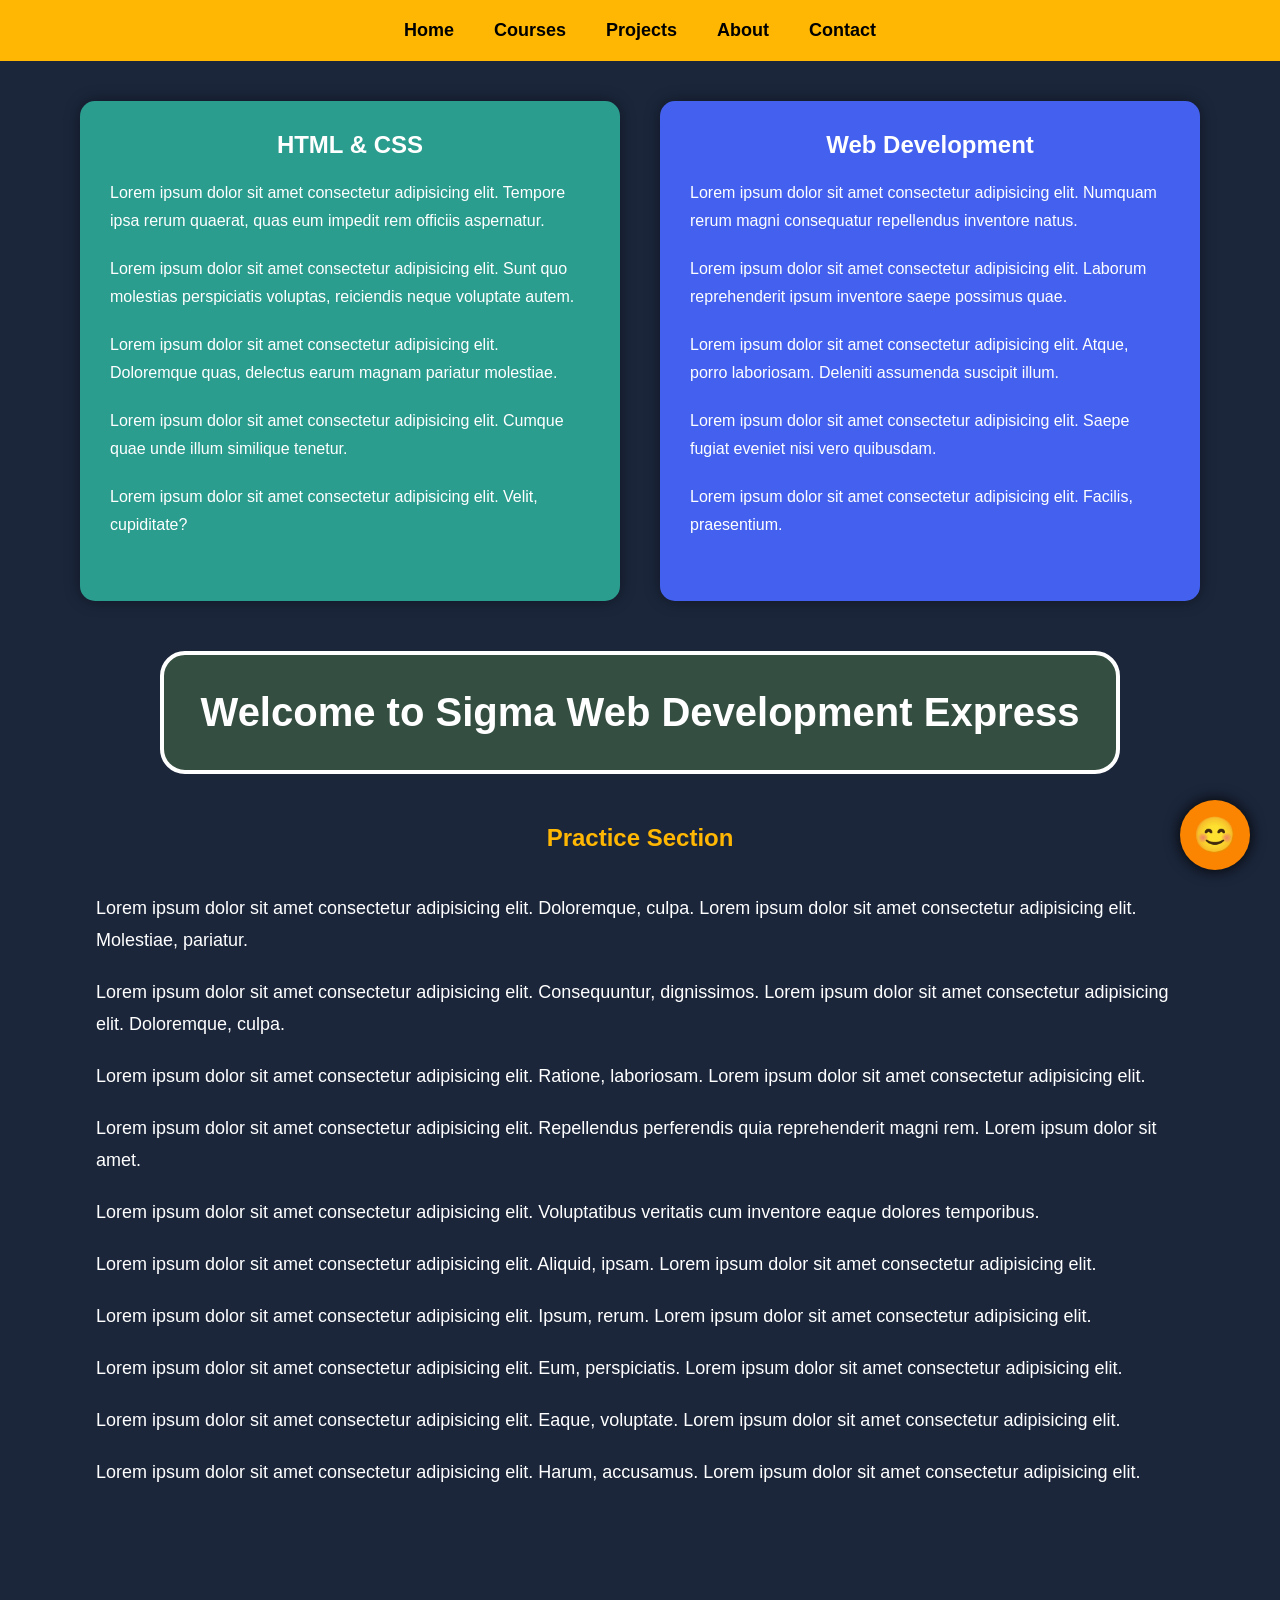
<file: Exercise 2/index.html>
<!DOCTYPE html>
<html lang="en">
<head>
    <meta charset="UTF-8">
    <meta name="viewport" content="width=device-width, initial-scale=1.0">
    <title>Exercise 5</title>
    <link rel="stylesheet" href="style.css">
</head>
<body>

    <!-- Navbar -->
    <nav class="navbar">
        <ul class="menu">
            <li><a href="#">Home</a></li>
            <li><a href="#">Courses</a></li>
            <li><a href="#">Projects</a></li>
            <li><a href="#">About</a></li>
            <li><a href="#">Contact</a></li>
        </ul>
    </nav>

    <!-- Main Section -->
    <div class="container">

        <div class="box green">
            <h2>HTML & CSS</h2>

            <p>Lorem ipsum dolor sit amet consectetur adipisicing elit. Tempore ipsa rerum quaerat, quas eum impedit rem officiis aspernatur.</p>

            <p>Lorem ipsum dolor sit amet consectetur adipisicing elit. Sunt quo molestias perspiciatis voluptas, reiciendis neque voluptate autem.</p>

            <p>Lorem ipsum dolor sit amet consectetur adipisicing elit. Doloremque quas, delectus earum magnam pariatur molestiae.</p>

            <p>Lorem ipsum dolor sit amet consectetur adipisicing elit. Cumque quae unde illum similique tenetur.</p>

            <p>Lorem ipsum dolor sit amet consectetur adipisicing elit. Velit, cupiditate?</p>
        </div>

        <div class="box blue">
            <h2>Web Development</h2>

            <p>Lorem ipsum dolor sit amet consectetur adipisicing elit. Numquam rerum magni consequatur repellendus inventore natus.</p>

            <p>Lorem ipsum dolor sit amet consectetur adipisicing elit. Laborum reprehenderit ipsum inventore saepe possimus quae.</p>

            <p>Lorem ipsum dolor sit amet consectetur adipisicing elit. Atque, porro laboriosam. Deleniti assumenda suscipit illum.</p>

            <p>Lorem ipsum dolor sit amet consectetur adipisicing elit. Saepe fugiat eveniet nisi vero quibusdam.</p>

            <p>Lorem ipsum dolor sit amet consectetur adipisicing elit. Facilis, praesentium.</p>

        </div>

    </div>

    <!-- Welcome -->
    <section class="welcome">
        <h1>Welcome to Sigma Web Development Express</h1>
    </section>

    <!-- Long Content -->
    <div class="content">
        <h2>Practice Section</h2>

        <p>Lorem ipsum dolor sit amet consectetur adipisicing elit. Doloremque, culpa. Lorem ipsum dolor sit amet consectetur adipisicing elit. Molestiae, pariatur.</p>

        <p>Lorem ipsum dolor sit amet consectetur adipisicing elit. Consequuntur, dignissimos. Lorem ipsum dolor sit amet consectetur adipisicing elit. Doloremque, culpa.</p>

        <p>Lorem ipsum dolor sit amet consectetur adipisicing elit. Ratione, laboriosam. Lorem ipsum dolor sit amet consectetur adipisicing elit.</p>

        <p>Lorem ipsum dolor sit amet consectetur adipisicing elit. Repellendus perferendis quia reprehenderit magni rem. Lorem ipsum dolor sit amet.</p>

        <p>Lorem ipsum dolor sit amet consectetur adipisicing elit. Voluptatibus veritatis cum inventore eaque dolores temporibus.</p>

        <p>Lorem ipsum dolor sit amet consectetur adipisicing elit. Aliquid, ipsam. Lorem ipsum dolor sit amet consectetur adipisicing elit.</p>

        <p>Lorem ipsum dolor sit amet consectetur adipisicing elit. Ipsum, rerum. Lorem ipsum dolor sit amet consectetur adipisicing elit.</p>

        <p>Lorem ipsum dolor sit amet consectetur adipisicing elit. Eum, perspiciatis. Lorem ipsum dolor sit amet consectetur adipisicing elit.</p>

        <p>Lorem ipsum dolor sit amet consectetur adipisicing elit. Eaque, voluptate. Lorem ipsum dolor sit amet consectetur adipisicing elit.</p>

        <p>Lorem ipsum dolor sit amet consectetur adipisicing elit. Harum, accusamus. Lorem ipsum dolor sit amet consectetur adipisicing elit.</p>

    </div>

    <!-- Fixed Circle -->
    <div class="logo">
        😊
    </div>

</body>
</html>
</file>
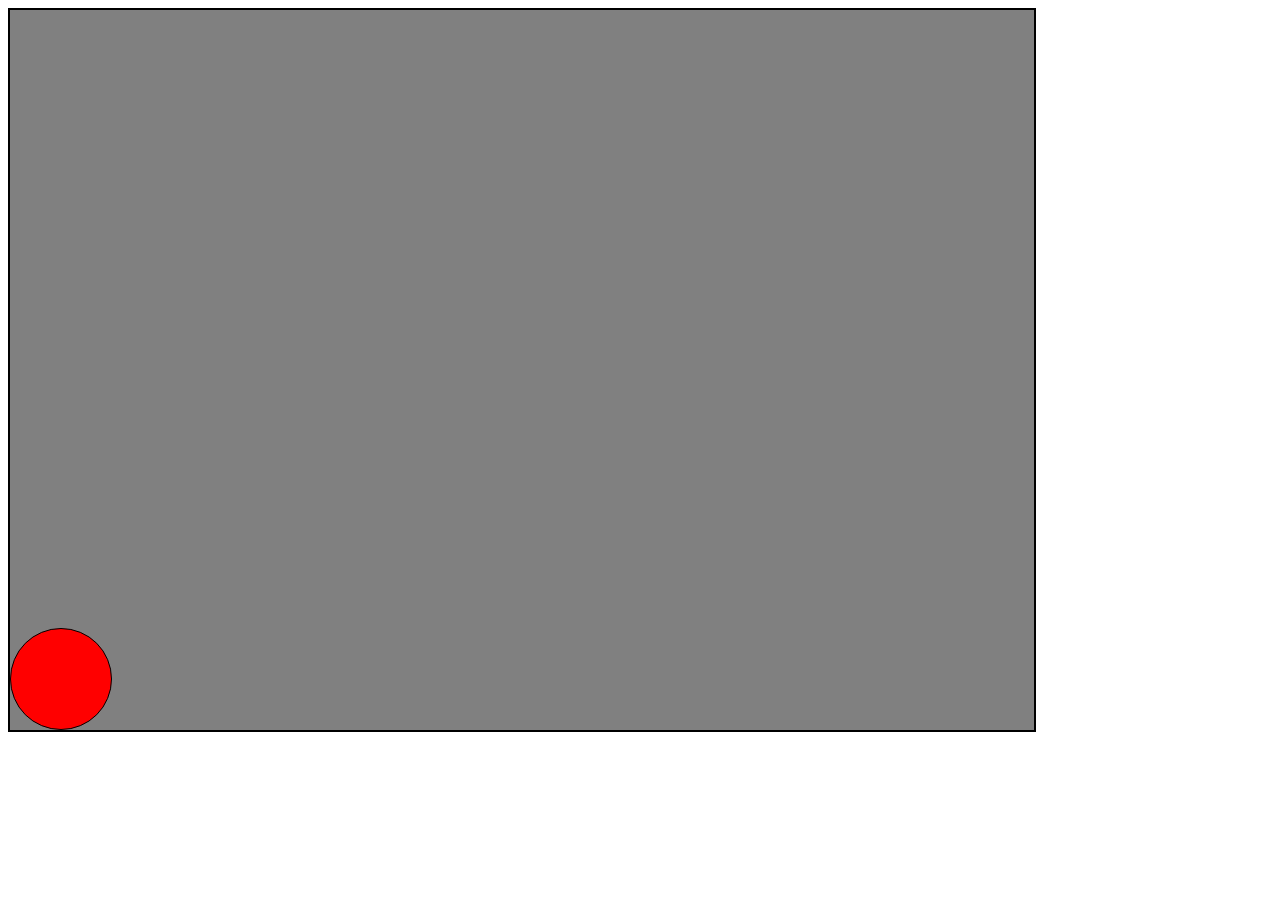
<file: Exercise 3 css bounce/index.html>
<!DOCTYPE html>
<html lang="en">
<head>
    <meta charset="UTF-8">
    <meta name="viewport" content="width=device-width, initial-scale=1.0">
    <title>Document</title>
    <link rel="stylesheet" href="style.css">
</head>
<body>
    <div class="box">
        <div class="ball">
            
        </div>
    </div>
</body>
</html>
</file>
<file: Exercise 2/style.css>
*{
    margin:0;
    padding:0;
    box-sizing:border-box;
    font-family:Arial, Helvetica, sans-serif;
}

body{
    background:#1b263b;
}

/* Navbar */

.navbar{
    background:#ffb703;
    position:sticky;
    top:0;
    z-index:100;
}

.menu{
    display:flex;
    justify-content:center;
    list-style:none;
}

.menu li{
    padding:20px;
}

.menu a{
    text-decoration:none;
    color:#000;
    font-size:18px;
    font-weight:bold;
}

.menu a:hover{
    color:white;
}

/* Container */

.container{
    display:flex;
    justify-content:space-evenly;
    margin:40px;
}

.box{
    width:45%;
    min-height:500px;
    padding:30px;
    border-radius:15px;
    color:white;
    box-shadow:0px 0px 15px rgba(0,0,0,.4);
}

.green{
    background:#2a9d8f;
}

.blue{
    background:#4361ee;
}

.box h2{
    margin-bottom:20px;
    text-align:center;
}

.box p{
    margin:20px 0;
    line-height:28px;
}

/* Welcome */

.welcome{
    width:75%;
    margin:50px auto;
    padding:35px;
    border:4px solid white;
    border-radius:25px;
    text-align:center;
    color:white;
    background:#344e41;
}

.welcome h1{
    font-size:40px;
}

/* Content */

.content{
    width:85%;
    margin:auto;
    color:white;
    padding-bottom:120px;
}

.content h2{
    text-align:center;
    margin:40px 0;
    color:#ffb703;
}

.content p{
    margin:20px 0;
    line-height:32px;
    font-size:18px;
}

/* Fixed Logo */

.logo{
    width:70px;
    height:70px;
    border-radius:50%;
    background:#fb8500;
    color:white;
    font-size:35px;

    position:fixed;
    right:30px;
    bottom:30px;

    display:flex;
    justify-content:center;
    align-items:center;

    box-shadow:0 0 15px black;
}
</file>
<file: Exercise 3 css bounce/style.css>
.box {
    border: 2px solid black;
    height: 80vh;
    width: 80vw;
    position: relative;
    background-color: grey;
}

.ball {
    background-color: red;
    height: 100px;
    width: 100px;
    border-radius: 50%;
    border: 1px solid black;
    position: absolute;
    bottom: 0%;
    left: 0%;
    animation: animateX 5s linear infinite, animateY 0.4s ease-out infinite alternate;
}

@keyframes animateX {
    from {
        left: 0
    }

    to {
        left: calc(100% - 100px)
    }

}

@keyframes animateY {
    from {
        bottom: 0%;
    }

    to {
        bottom: calc(100% - 100px);
    }
}
</file>
